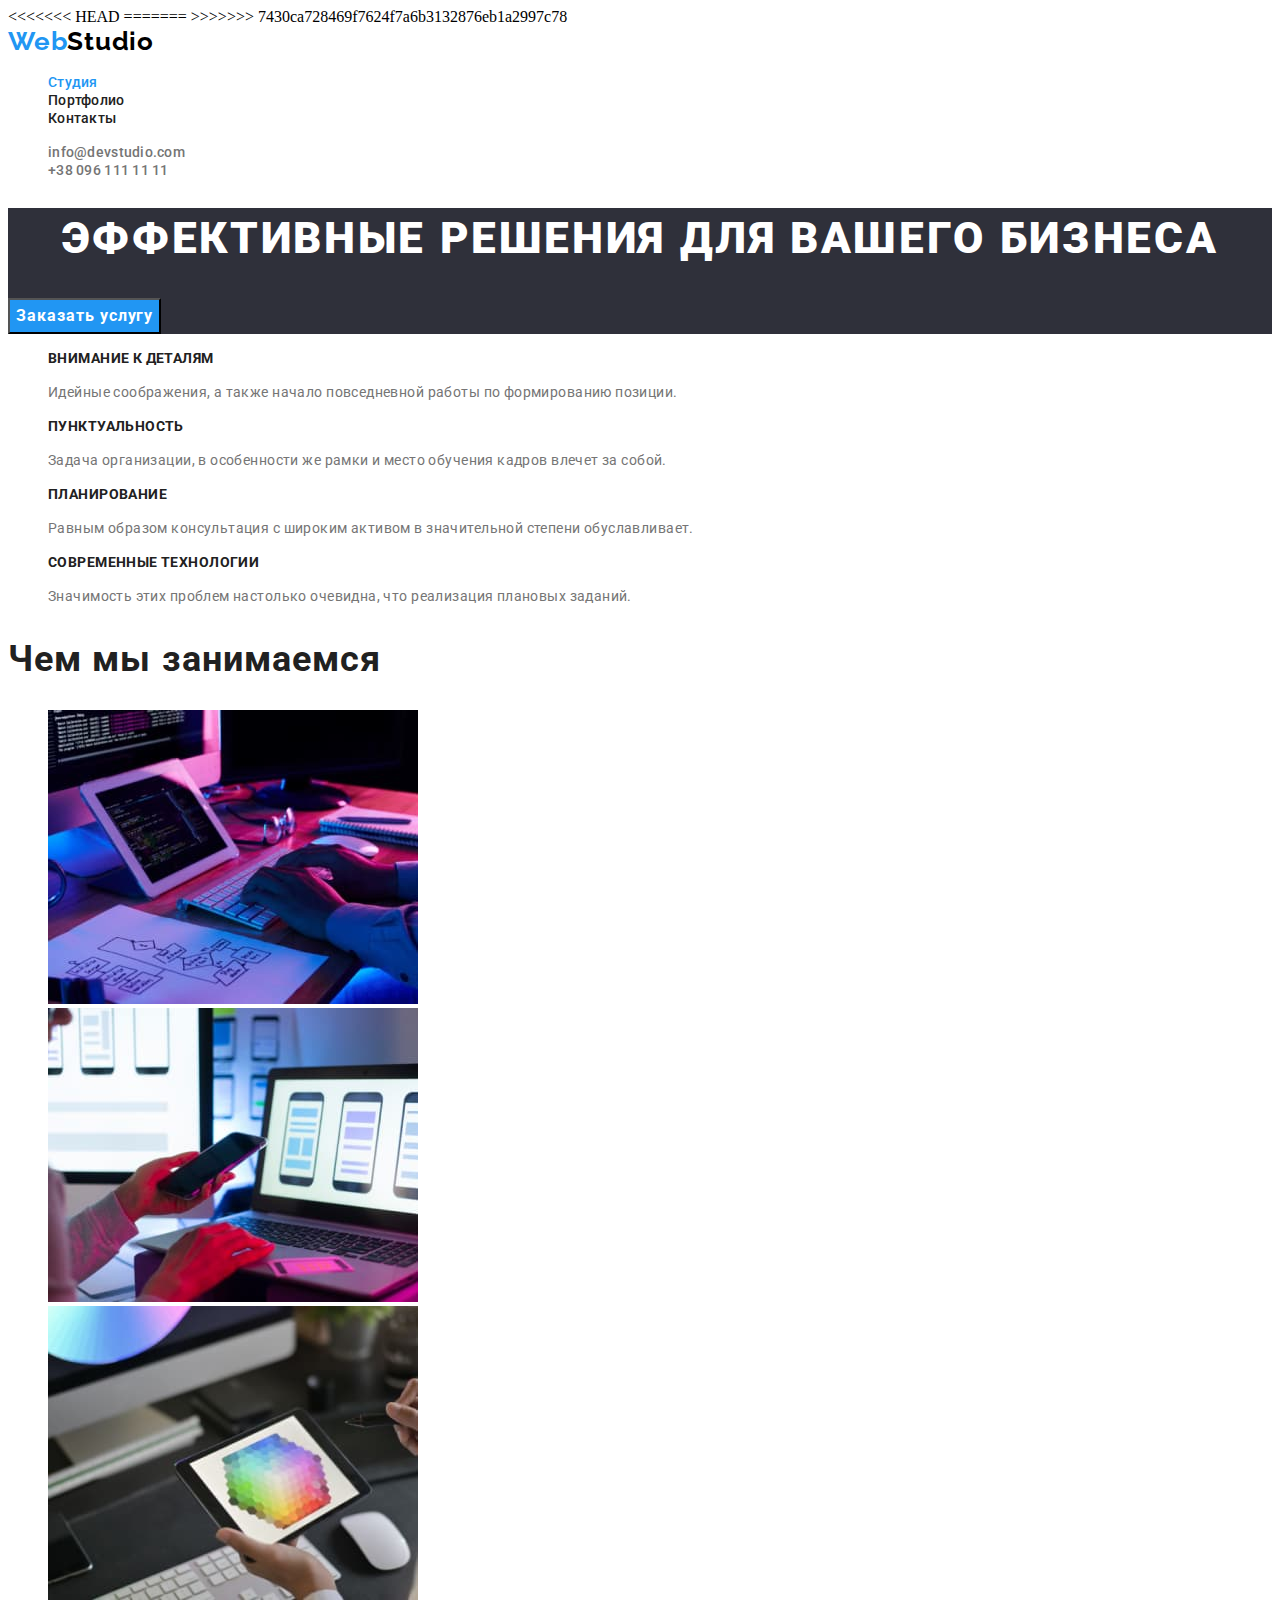
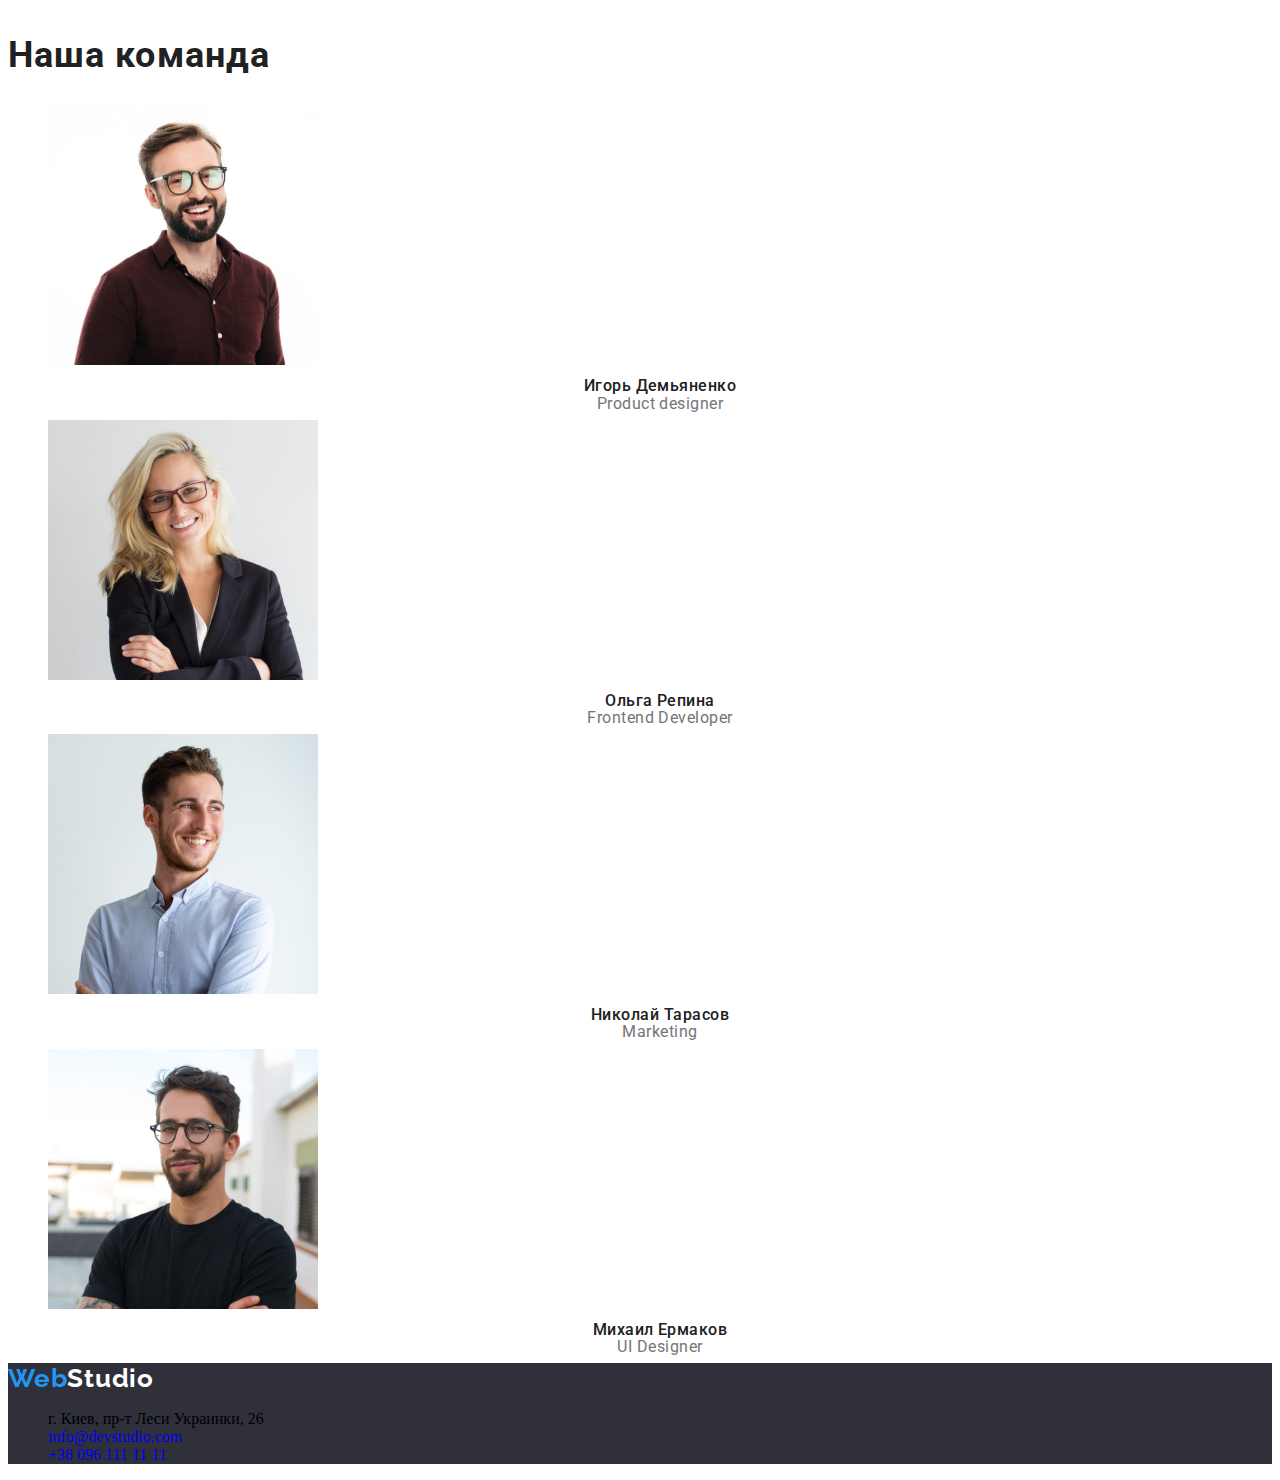
<file: index.html>
<!DOCTYPE html>
<html lang="ru">
<head>
    <meta charset="utf-8">
    <meta http-equiv="x-ua-compatible" content="ie=edge">
    <meta name="viewport" content="width-device-width, initial-scale=1.0"/>
    <title>Module 02</title>
<<<<<<< HEAD
    <link rel="stylesheet" href="./css/styles.css">
=======
    <!--Шрифты -->
    <link rel="preconnect" href="https://fonts.googleapis.com">
<link rel="preconnect" href="https://fonts.gstatic.com" crossorigin>
<link href="https://fonts.googleapis.com/css2?family=Oleo+Script&family=Raleway:wght@700&family=Roboto:wght@400;500;700;900&display=swap" rel="stylesheet">
    <!--Стили-->
    <link rel = "stylesheet" href="./css/styles.css">
>>>>>>> 7430ca728469f7624f7a6b3132876eb1a2997c78
</head>
<body>
    <!--Header Навигация-->
    <header class="header">
    <nav class="navigation">
        <a href="index.html" lang="en" class="logo"><span class="accent-logo">Web</span>Studio</a>
        <ul class="navigation-list">
            <li class="navigtion-item">
                <a class="navigation-link current" href="./index.html">Студия</a></li>
            <li class="navigtion-item">
                <a class="navigation-link" href="./portfolio.html">Портфолио</a></li>
            <li class="navigtion-item">
                <a class= "navigation-link" href="">Контакты</a></li>
        </ul>
    </nav>
    <ul class="contact">
        <li class="contact-item">
            <a class="contact-link link" href="emailto:info@devstudio.com" lang="en">info@devstudio.com</a></li>
           <li class="contact-item">
            <a class="contact-link link" href="tel:380961111111">+38 096 111 11 11</a></li>
      </ul>
    </header>
    <main>
        <!--Секция Герой-->
        <section class="hero">
            <h1 class="main-title">Эффективные решения для вашего бизнеса</h1>
            <button class="button-main" type="button">Заказать услугу</button>
        </section>
        <!--Секция Особенности-->
        <section class="features">
            <h2 hidden>Особенности</h2>
            <ul class="features-list">
                <li class="features-item">
                    <h3 class="features-title">Внимание к деталям</h3>
                    <p class="features-text">Идейные соображения, а также начало повседневной работы по формированию позиции.</p>
                </li>
                <li class="features-item">
                    <h3 class="features-title">Пунктуальность</h3>
                    <p class="features-text">Задача организации, в особенности же рамки и место обучения кадров влечет за собой.</p>
                </li>
                <li class="features-item">
                    <h3 class="features-title">Планирование</h3>
                    <p class="features-text">Равным образом консультация с широким активом в значительной степени обуславливает.</P>
                </li>
                <li class="features-item">
                    <h3 class="features-title">Современные технологии</h3>
                    <p class="features-text">Значимость этих проблем настолько очевидна, что реализация плановых заданий.</p>
                </li>
            </ul>
        </section>
        <!--Секция Проекти-->
        <section class="projects">
            <h2 class="section-title">Чем мы занимаемся</h2>
            <ul class="projects-list">
                <li class="projects-item">
                    <img class="project-img" 
                    src="./images/about/img-1.jpg" 
                    alt="Сайты" 
                    width="370" height="294">
                </li>
                <li class="projects-item">
                <img class="project-img" 
                src="./images/about/img-2.jpg" 
                alt="Мобильные приложения" 
                width="370" height="294">
                </li>
                <li class="projects-item">
                    <img class="project-img" 
                    src="./images/about/img-3.jpg" 
                    alt="Дизайн" 
                    width="370" height="294">
                </li>
            </ul>
        </section>
        <!--Секция Команда-->
        <section class="team">
            <h2 class="section-title">Наша команда</h2>
            <ul class="team-list">
                <li class="team-item">
                <img class="team-img" 
                src="./images/team/ihor.jpg" 
                alt="Игорь Демьяненко" 
                width="270" height="260">
                <h3 class="team-title">Игорь Демьяненко</h3>
                <p class="team-text" lang="en">Product designer</p>
                </li>
                <li class="team-item">
                <img class="team-item" 
                src="./images/team/olga.jpg" 
                alt="Ольга Репина" 
                width="270" height="260">
                <h3 class="team-title">Ольга Репина</h3>
                <p class="team-text" lang="en">Frontend Developer</p>
                </li>
                <li class="team-item">
                <img class="team-img" 
                src="./images/team/nikolay.jpg" 
                alt="Николай Тарасов" 
                width="270" height="260">
                <h3 class="team-title">Николай Тарасов</h3>
                <p class="team-text" lang="en">Marketing</p>
            </li>
            <li class="team-item">
                    <img class="team-item" 
                    src="./images/team/mihail.jpg" 
                    alt="Михаил Ермаков" 
                    width="270" height="260">
                    <h3 class="team-title">Михаил Ермаков</h3>
                    <p class="team-text" lang="en">UI Designer</p>
                </li>
            </ul>
        </section>
    </main>
    <!--Футер-->
    <footer class="footer">
        <a href="index.html" lang="en" class="footer-logo"><span class="accent-logo">Web</span>Studio</a>
        <ul class="address-list">
            <li>г. Киев, пр-т Леси Украинки, 26</li>
        <li class="address-item">
            <a class="address-link" href="emailto:info@devstudio.com" lang="en">info@devstudio.com</a></li>
           <li class="address-item">
            <a class="address-link" href="tel:380961111111">+38 096 111 11 11</a></li>
      </ul>
    </footer>
</body>
</html>
</file>
<file: css/styles.css>
:root {
    --primary-bg-color: #ffffff;
    --secondary-bg-color: #f5f4fa;
    --footer-hero-bg-color: #2f303a;
    --primary-text-color: #757575;
    --title-link-color: #212121;
    --secondary-link-color: #757575;
    --accent-color: #2196f3;
    --logo-color: #000000;
    --footer-logo-color: #ffffff;
    --address-color: #ffffff;
    --address-secondary-color: rgba(255, 255, 255, 0.6);
}

.body {
  color: var(--primary-text-color);
  background-color: var(--primary-bg-color);
  font-family: Roboto, sans-serif;
  font-size: 14px;
  line-height: 1.71;
  letter-spacing: 0.03em;
}
/*Снять маркеры*/
li {
  list-style-type: none;
}
/*Снять подчеркивание ссылок*/
a {
  text-decoration: none;
 }
/*Логотип*/
.logo {
color: var(--logo-color);
font-family: Raleway, sans-serif;
font-weight: 700;
font-size: 26px;
line-height: 31px;
letter-spacing: 0.03em;
}
.accent-logo {
color: var(--accent-color); 
}
/*Навигация*/
.navigation .navigation-list .navigation-link {
color: var(--title-link-color);
font-family: 'Roboto';
font-style: normal;
font-weight: 500;
font-size: 14px;
line-height: 16px;
letter-spacing: 0.02em;
  }
  .navigation .navigation-list .navigation-link:hover,
  .navigation .navigation-list .navigation-link:focus {
    color: var(--accent-color);
  }
  .navigation .navigation-list .navigation-link.current {
    color: var(--accent-color);
  }
  .contact .contact-link {
      color: var(--secondary-link-color);
      font-family: 'Roboto';
      font-style: normal;
      font-weight: 500;
      font-size: 14px;
      line-height: 16px;
      letter-spacing: 0.02em;
  }
.contact .contact-link:hover,
.contact .contact-link:focus {
  color: var(--accent-color);
}
/*Секция Герой*/
.hero {
    background-color: var(--footer-hero-bg-color);
}
.main-title{
    color: var(--primary-bg-color);
    font-family: 'Roboto';
font-style: normal;
font-weight: 900;
font-size: 44px;
line-height: 60px;
text-align: center;
letter-spacing: 0.06em;
text-transform: uppercase;
}
.button-main {
    color: var(--primary-bg-color);
  background-color: var(--accent-color);
  font-family: 'Roboto';
font-style: normal;
font-weight: 700;
font-size: 16px;
line-height: 30px;
display: flex;
align-items: center;
text-align: center;
letter-spacing: 0.06em;
}
/*Секция Особенности*/
.features-title {
    color: var(--title-link-color);
    font-family: 'Roboto';
    font-style: normal;
    font-weight: 700;
    font-size: 14px;
    line-height: 16px;
    letter-spacing: 0.03em;
    text-transform: uppercase;
}
.features-text {
    color: var(--primary-text-color);
    font-family: 'Roboto';
font-style: normal;
font-weight: 400;
font-size: 14px;
line-height: 24px;
letter-spacing: 0.03em;
}
/*Секция проекты*/
.section-title{
    color: var(--title-link-color);
    font-family: 'Roboto';
    font-style: normal;
    font-weight: 700;
    font-size: 36px;
    line-height: 42px;
    letter-spacing: 0.03em;
}
/*Секция Команда*/
.team-title {
    color: var(--title-link-color);
    font-family: 'Roboto';
    font-style: normal;
    font-weight: 500;
    font-size: 16px;
    line-height: 1.19px;
    text-align: center;
    letter-spacing: 0.03em;
}
.team-text {
    color: var(--primary-text-color);
    font-family: 'Roboto';
font-style: normal;
font-weight: 400;
font-size: 16px;
line-height: 1.19px;
text-align: center;
letter-spacing: 0.03em;
}
/*Футер*/
.footer {
background-color: var(--footer-hero-bg-color);
}
.address {
    color: var(--address-color);
    font-family: 'Roboto';
font-style: normal;
font-weight: 400;
font-size: 14px;
line-height: 24px;
letter-spacing: 0.03em;
}
.address .address-link{
color: var( --address-secondary-color) ;
}
.footer-logo{
color: var(--footer-logo-color);
font-family: 'Raleway';
font-style: normal;
font-weight: 700;
font-size: 26px;
line-height: 31px;
letter-spacing: 0.03em;
}
</file>
